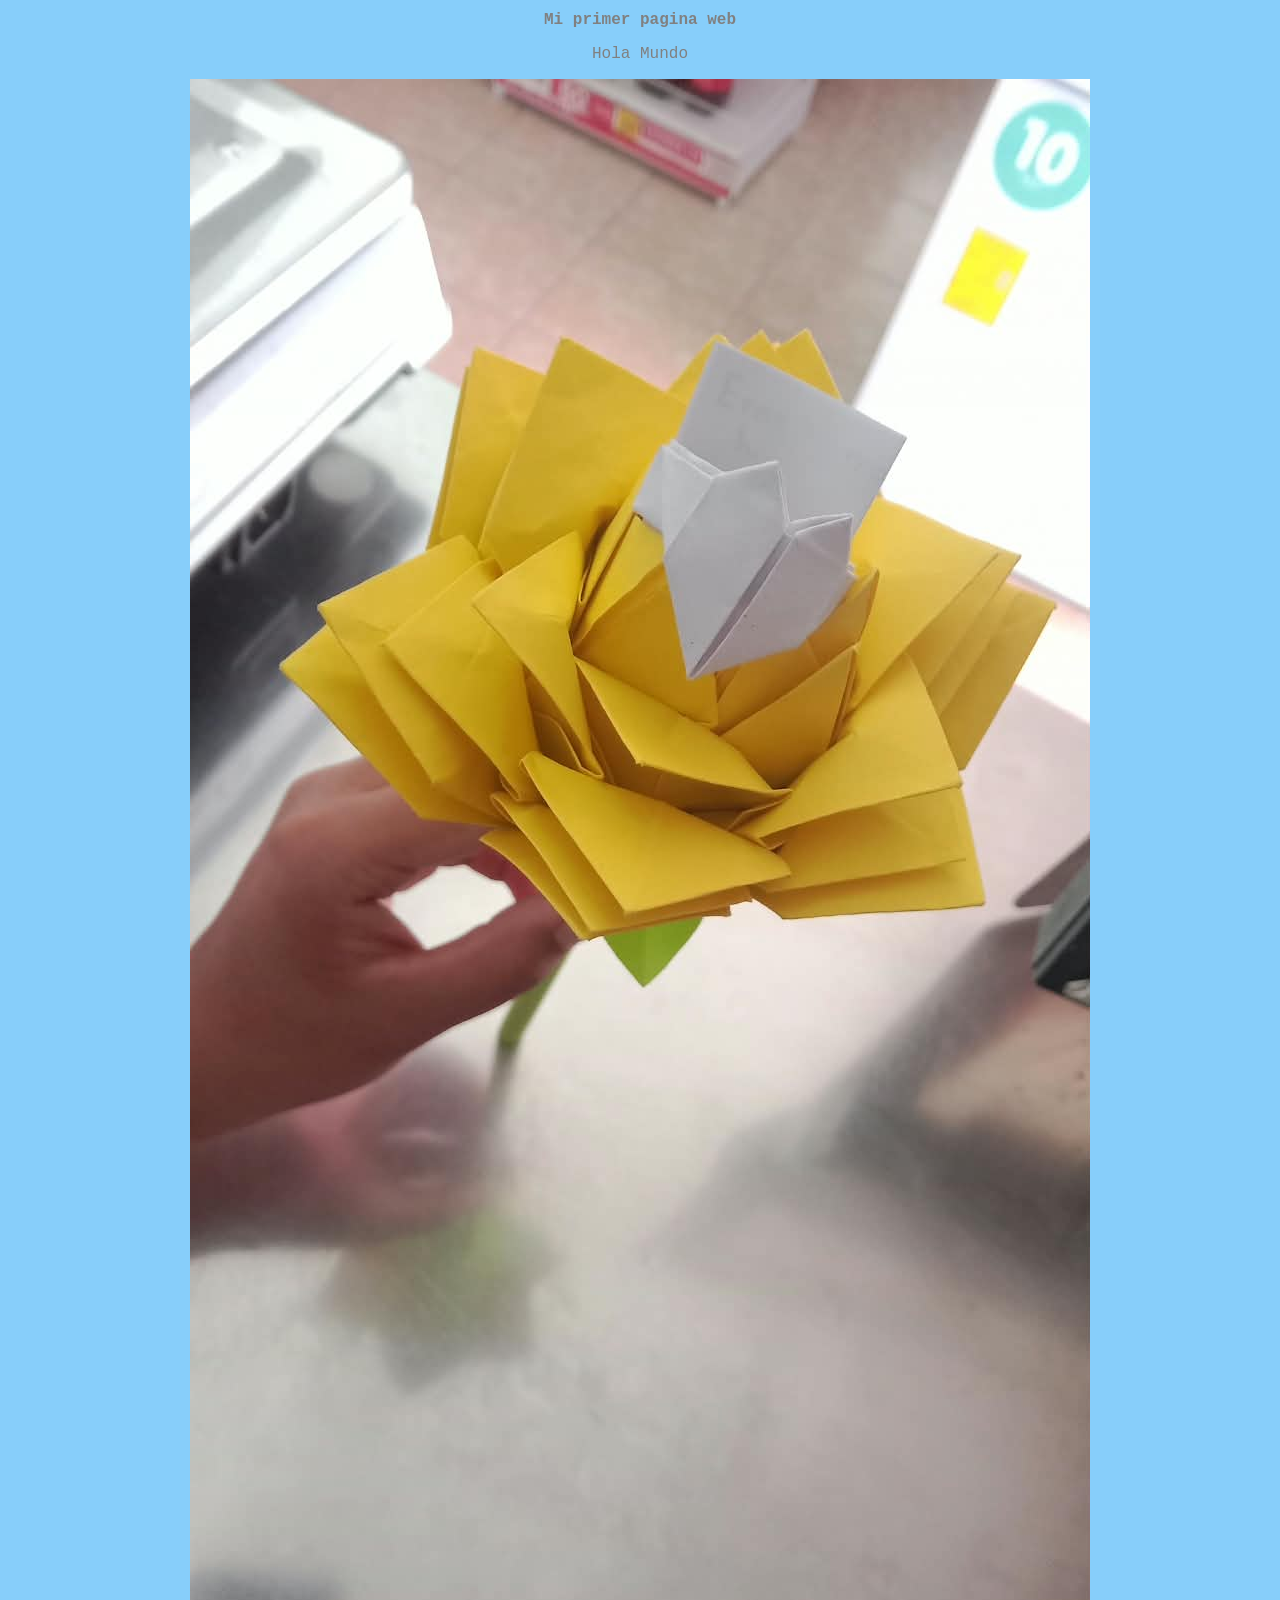
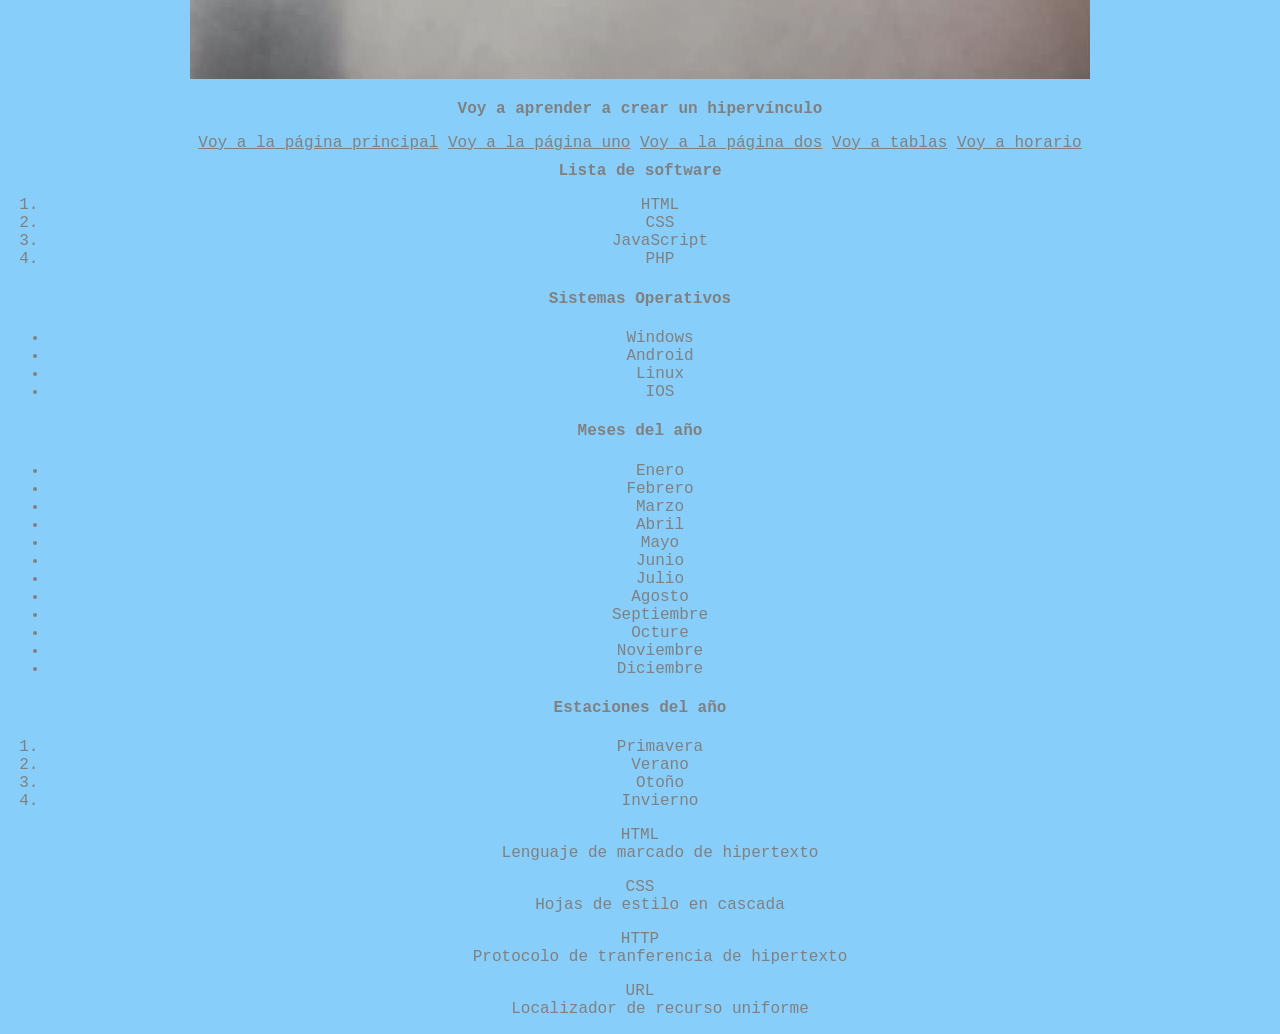
<file: index.html>
<!DOCTYPE html>
<html lang="en">
<head>
    <meta charset="UTF-8">
    <meta name="viewport" content="width=device-width, initial-scale=1.0">
    <title>Monserrat</title>
    <link rel="stylesheet" href="adornos.css">
</head>
<body bgcolor="lightSkyBlue">
    <h1> Mi primer pagina web </h1>
    <p> Hola Mundo </p>
    <IMG src = "imag 1.webp.jpeg" alt = "">
    <h3>Voy a aprender a crear un hipervínculo</h3>
    <a href = "index.html">Voy a la página principal</a>
    <a href = "uno.html">Voy a la página uno</a>
    <a href = "dos.html">Voy a la página dos</a>
    <a href = "tablas.html">Voy a tablas</a>
    <a href = "horario.html"> Voy a horario</a>

    <h1>Lista de software</h1>
    <ol>
    <li> HTML </li>
    <li> CSS </li>
    <li> JavaScript </li>
    <li> PHP </li>
    </ol>
    <h4>Sistemas Operativos</h4>
    <ul>
        <li> Windows </li>
        <li> Android </li>
        <li> Linux </li>
        <li> IOS </li>
        </ul>
    <h4>Meses del año</h4>
    <ul>
        <li> Enero </li>
        <li> Febrero </li>
        <li> Marzo </li>
        <li> Abril </li>
        <li> Mayo </li>
        <li> Junio </li>
        <li> Julio </li>
        <li> Agosto </li>
        <li> Septiembre </li>
        <li> Octure </li>
        <li> Noviembre </li>
        <li> Diciembre </li>
    </ul>
    <h4>Estaciones del año</h4>
    <ol>
        <li> Primavera </li>
        <li> Verano </li>
        <li> Otoño </li>
        <li> Invierno </li>
    </ol>

    <dl>
        <dt> HTML </dt>
        <dd> Lenguaje de marcado de hipertexto </dd>
    </dl>
    <dl>
        <dt> CSS </dt>
        <dd> Hojas de estilo en cascada </dd>
    </dl>

    <dl>
        <dt> HTTP </dt>
        <dd> Protocolo de tranferencia de hipertexto</dd>
    </dl>
    <dl>
        <dt> URL </dt>
        <dd> Localizador de recurso uniforme </dd>
    </dl>
    
   
</body>
</html>
</file>
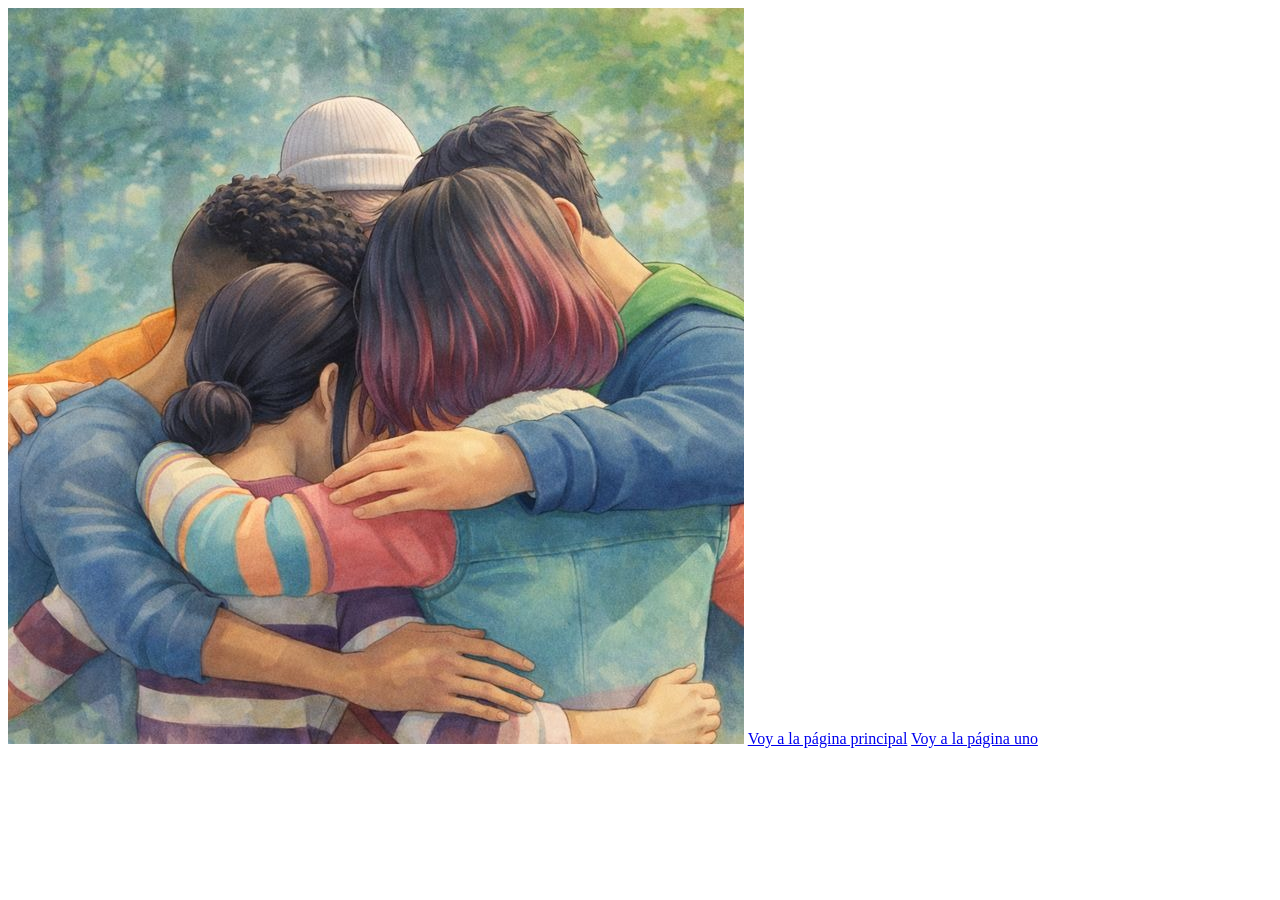
<file: dos.html>
<!DOCTYPE html>
<html lang = "en">
<head>
    <meta charset = "UTF-8">
    <meta name = "viewport" content = "width = , initial-scale = 1.0">
    <title>Document</title>
</head>
<body>
    <img src = "imag 3.webp.jpeg" alt = "es una imagen">
    <a href = "index.html">Voy a la página principal</a>
    <a href = "uno.html">Voy a la página uno</a>
</body>
</html>
</file>
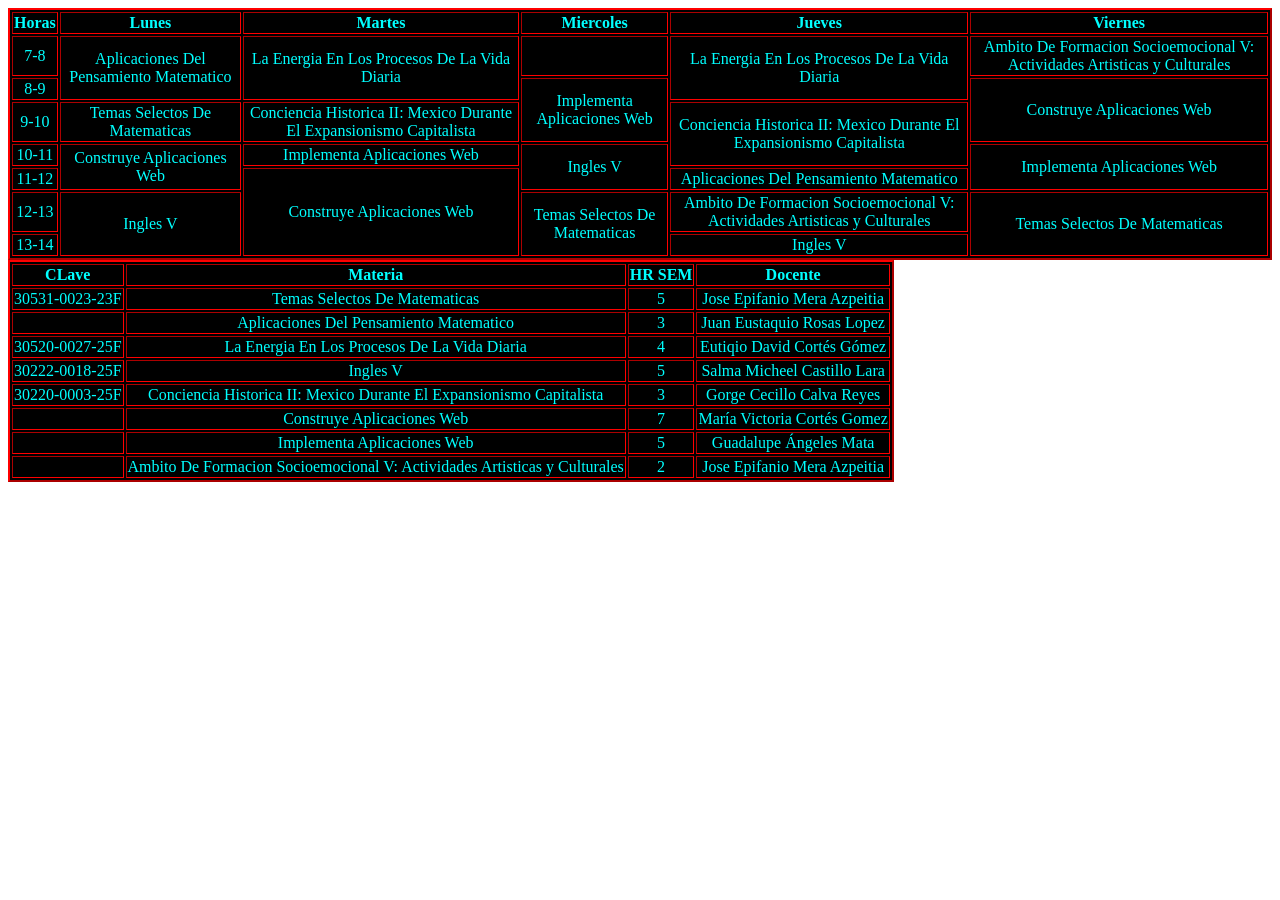
<file: horario.html>
<!DOCTYPE html>
<html lang="en">
    <head>
        <title></title>
        <meta charset="UTF-8">
        <meta name="viewport" content="width=device-width, initial-scale=1">
        <link rel="stylesheet" href="estilosTabla.css">
    </head>
    <body>
        <table border="2">
            <tr>
                <th> Horas </th>
                <th> Lunes </th>
                <th> Martes </th>
                <th> Miercoles </th>
                <th> Jueves </th>
                <th> Viernes </th>
            </tr>
            <tr>
                <td> 7-8 </td>
                <td rowspan="2"> Aplicaciones Del Pensamiento Matematico </td>
                <td rowspan="2"> La Energia En Los Procesos De La Vida Diaria </td>
                <td>  </td>
                <td rowspan="2"> La Energia En Los Procesos De La Vida Diaria </td>
                <td> Ambito De Formacion Socioemocional V: Actividades Artisticas y Culturales </td>
            </tr>
             <tr>
                <td> 8-9 </td>
                <td rowspan="2"> Implementa Aplicaciones Web </td>
                <td rowspan="2"> Construye Aplicaciones Web </td>
            </tr>
            <tr>
                <td> 9-10 </td>
                <td> Temas Selectos De Matematicas </td>
                <td> Conciencia Historica II: Mexico Durante El Expansionismo Capitalista </td>
                <td rowspan="2"> Conciencia Historica II: Mexico Durante El Expansionismo Capitalista </td>
            </tr>
            <tr>
                <td> 10-11 </td>
                <td rowspan="2"> Construye Aplicaciones Web </td>
                <td> Implementa Aplicaciones Web </td>
                <td rowspan="2"> Ingles V </td>
                <td rowspan="2"> Implementa Aplicaciones Web </td>
            </tr>
            <tr>
                <td> 11-12 </td>
                <td rowspan="3"> Construye Aplicaciones Web </td>
                <td> Aplicaciones Del Pensamiento Matematico </td>
            </tr>
            <tr>
                <td> 12-13 </td>
                <td rowspan="2"> Ingles V </td>
                <td rowspan="2"> Temas Selectos De Matematicas</td>
                <td> Ambito De Formacion Socioemocional V: Actividades Artisticas y Culturales </td>
                <td rowspan="2"> Temas Selectos De Matematicas </td>
            </tr>
            <tr>
                <td> 13-14 </td>
                <td> Ingles V </td>
            </tr>

        <table border="2">
            <tr>
                <th> CLave </th>
                <th> Materia </th>
                <th> HR SEM </th>
                <th> Docente </th>
            </tr>
            <tr>
                <td> 30531-0023-23F </td>
                <td> Temas Selectos De Matematicas </td>
                <td> 5 </td>
                <td> Jose Epifanio Mera Azpeitia </td>
            </tr>
            <tr>
                <td> </td>
                <td> Aplicaciones Del Pensamiento Matematico </td>
                <td> 3 </td>
                <td> Juan Eustaquio Rosas Lopez </td>
            </tr>
            <tr>
                <td> 30520-0027-25F </td>
                <td> La Energia En Los Procesos De La Vida Diaria </td>
                <td> 4 </td>
                <td> Eutiqio David Cortés Gómez </td>
            </tr>
            <tr>
                <td> 30222-0018-25F</td>
                <td> Ingles V </td>
                <td> 5 </td>
                <td> Salma Micheel Castillo Lara </td>
            </tr>
            <tr>
                <td> 30220-0003-25F </td>
                <td>  Conciencia Historica II: Mexico Durante El Expansionismo Capitalista </td>
                <td> 3 </td>
                <td> Gorge Cecillo Calva Reyes </td>
            </tr>
            <tr>
                <td>  </td>
                <td> Construye Aplicaciones Web </td>
                <td> 7 </td>
                <td> María Victoria Cortés Gomez </td>
            </tr> 
            <tr>
                <td>  </td>
                <td> Implementa Aplicaciones Web </td>
                <td> 5 </td>
                <td> Guadalupe Ángeles Mata </td>
            </tr>
            <tr>
                <td>  </td>
                <td> Ambito De Formacion Socioemocional V: Actividades Artisticas y Culturales </td>
                <td> 2 </td>
                <td> Jose Epifanio Mera Azpeitia </td>
            </tr>
    </body>
</html>
</file>
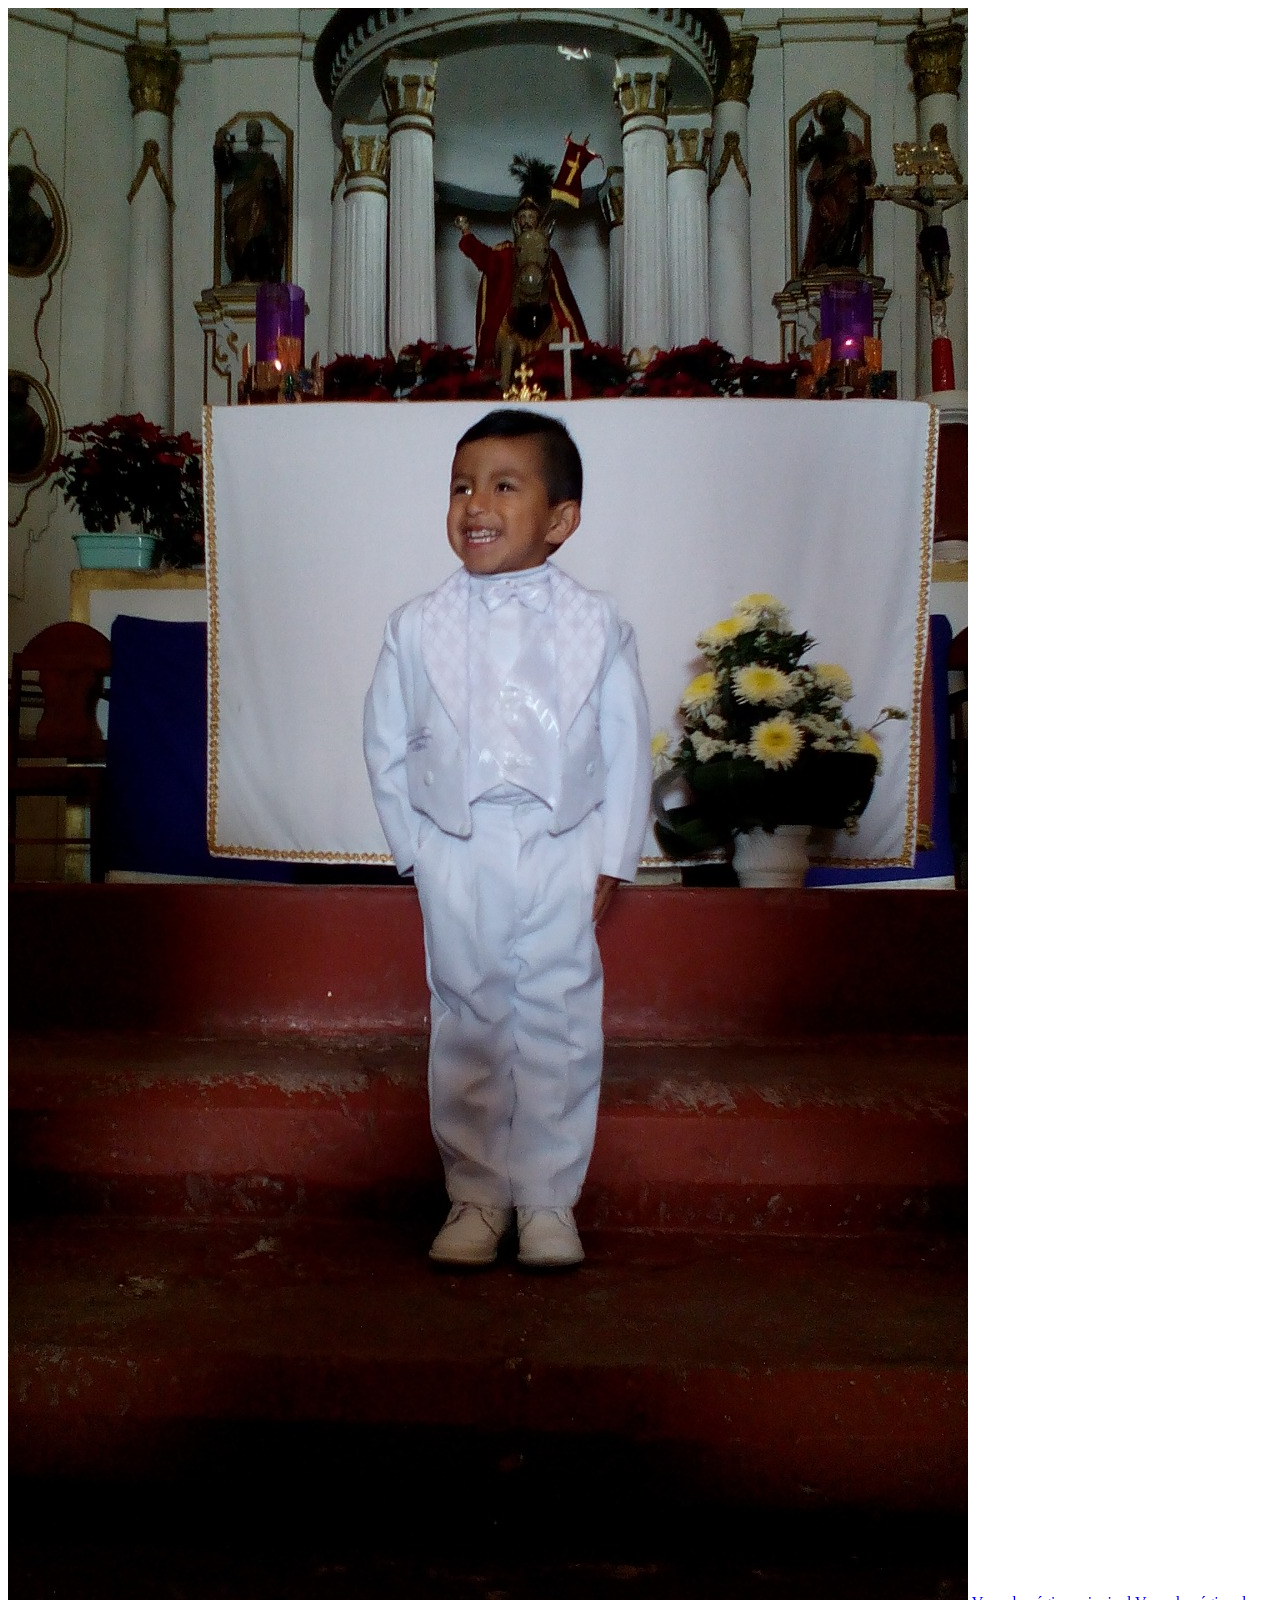
<file: uno.html>
<!DOCTYPE html>
<html lang = "en">
<head>
    <meta charset = "UTF-8">
    <meta name = "viewport" content = "width = , initial-scale = 1.0">
    <title>Document</title>
</head>
<body>
    <img src = "imag 2.webp.jpeg" alt = "es una imagen">
    <a href = "index.html">Voy a la página principal</a>
    <a href = "dos.html">Voy a la página dos</a>
</body>
</html>
</file>
<file: adornos.css>
*{
    text-align: center;
    color:gray;
    font-family: 'Courier New', Courier, monospace;
    font-size: medium;

    a:hover{
        color: chartreuse;
        font-family: 'Franklin Gothic Medium', 'Arial Narrow', Arial, sans-seri;
    }
}
</file>
<file: estilosTabla.css>
table{
    border-color: red;
    background:black ;
    color: aqua;
    text-align: center;
    align-items: center;
}
td{
    background: black;
    color: aqua;
}
</file>
